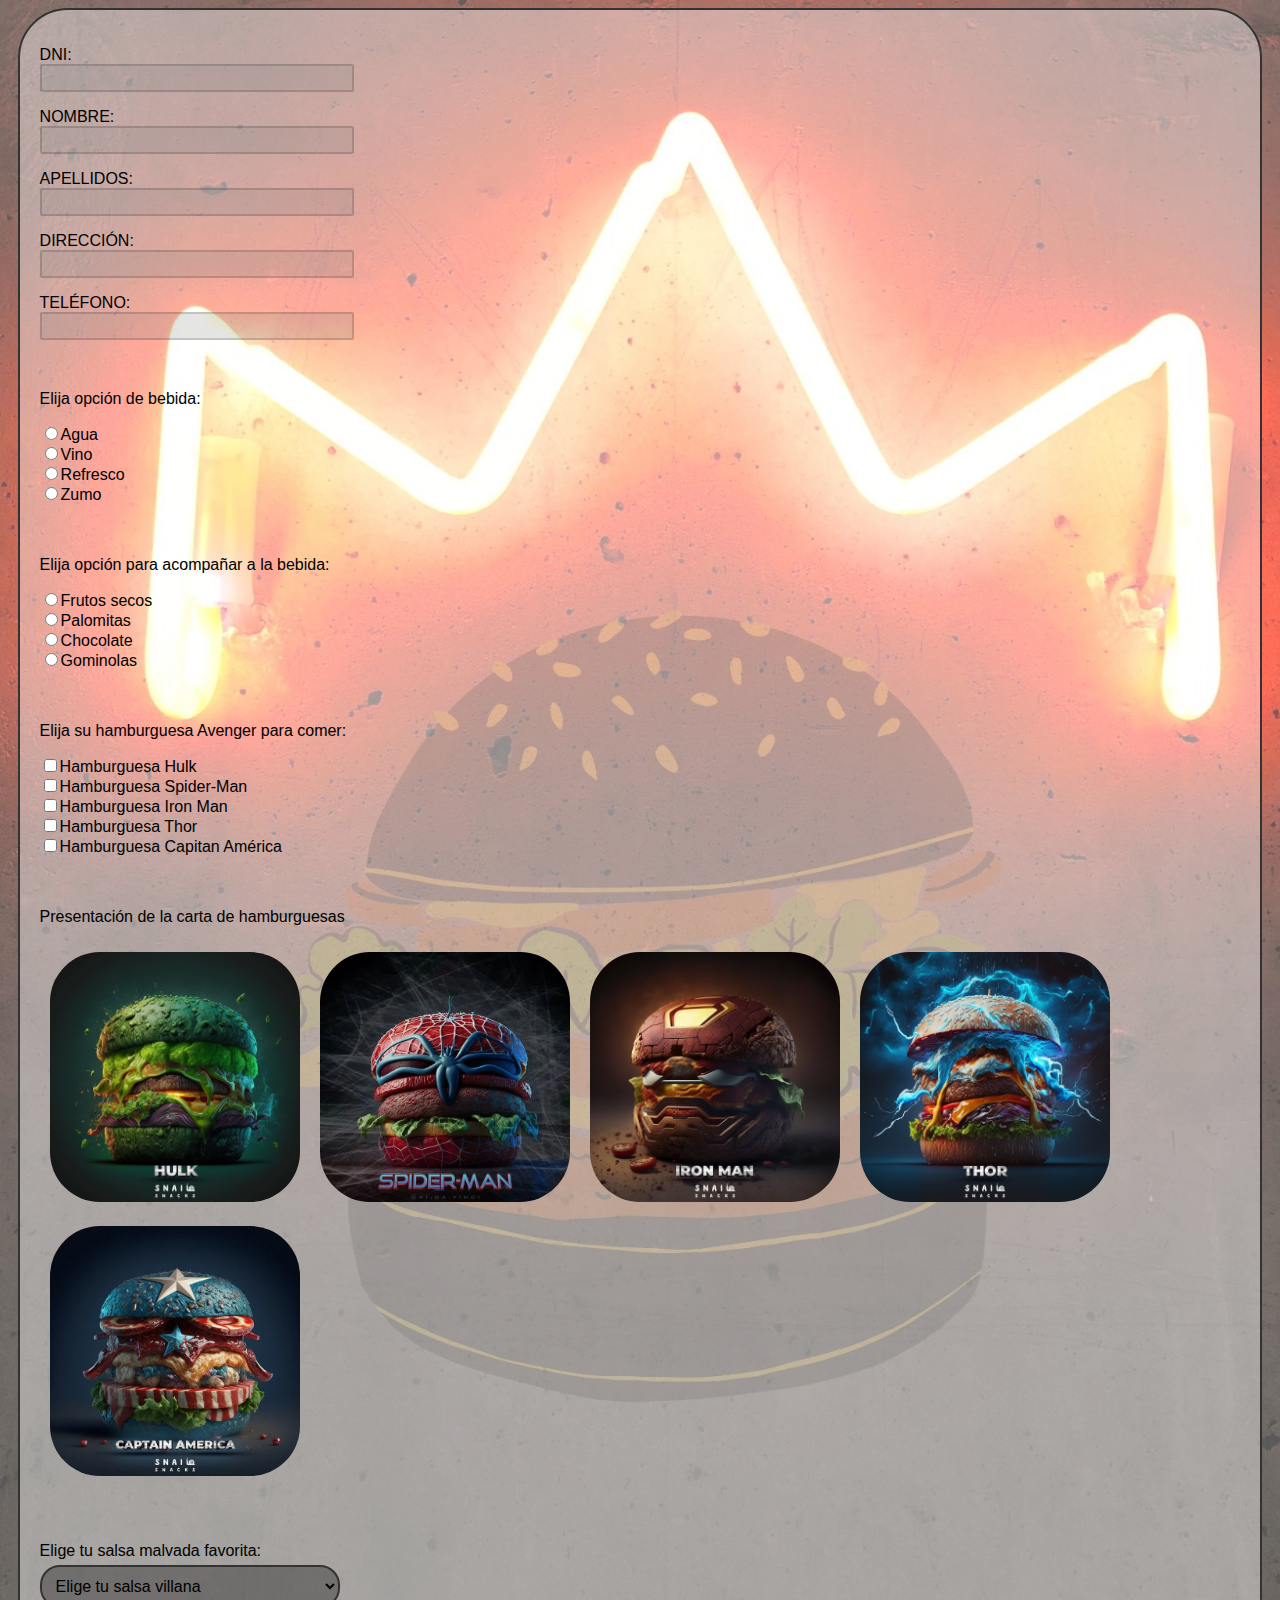
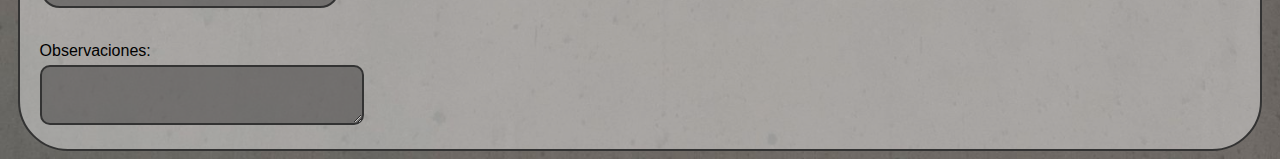
<file: index.html>
<!-- REQUERIMIENTO 1 
    ----------------
Se quiere generar una página web completamente por JavaScript, modificando el árbol DOM. 
La página web solo tendrá un contenedor (DIV) y sobre dicho contenedor y por medio de JavaScript 
se añadirán elementos a dicho contenedor. La temática de la web se deja libre al alumno. 
No esnecesario usar CSS. Se valorará usar funciones propias de modificación del árbol DOM y no usarinnerHTML.
Se añadirá al menos los siguientes elementos HTML a un formulario: 
- Campos de texto donde poner el DNI, el nombre y los apellidos, la dirección y el teléfono.
- Dos radio button, con 4 opciones a elegir.
- Cinco checkbox diferentes.
- 2 imágenes.
- Un campo select.
- Un text area.
-->

<!DOCTYPE html>
<html lang="en">
<head>
    <meta charset="UTF-8">
    <meta name="viewport" content="width=device-width, initial-scale=1.0">
    <title>Document</title>
    <!--Se importa el fichero JS y CSS al fichero HTML-->
    <script type="text/javascript" src="script.js"></script>
    <link rel="stylesheet" type="text/css" href="style.css"> 
</head>
<body>
    <div id="contenedor">
        
    </div>
</body>
</html>
</file>
<file: style.css>
img {
    border-radius: 20%;
    width: 250px; 
    height: 250px; 
    margin: 10px;
}

body {
    background-image: url('img/burguer22.jpg');
    background-repeat: no-repeat;
    background-size: cover;
    font-size: 16px;
    font-family:'Trebuchet MS', 'Lucida Sans Unicode', 'Lucida Grande', 'Lucida Sans', Arial, sans-serif; 
}

/* Estilo para el contenedor */
#contenedor {
    width: 95%;
    margin: auto;
    background-color: #ffffff66;
    padding: 20px;
    border: 2px solid #333;
    border-radius: 50px;
}

/* Estilo para los campos de entrada de texto */
input[type="text"],
input[type="tel"],
input[type="number"],
input[type="email"] {
    width: 25%;
    padding: 5px;
    border: 2px solid #00000026;
    background-color: rgba(133, 133, 133, 0.216); 
    border-radius: 2px;
    font-size: 12px;
    display: block;
}

/* Estilo para el párrafo*/
#parrafo10 {
    font-size: 16px;
    font-weight: 'Trebuchet MS', 'Lucida Sans Unicode', 'Lucida Grande', 'Lucida Sans', Arial, sans-serif; 
    margin-bottom: 5px;
}

/* Estilo para el select */
select {
    width: 25%;
    padding: 10px;
    border: 2px solid #333;
    border-radius: 20px;
    font-size: 16px;
    background-color: rgba(56, 55, 55, 0.477); 
}


/* Estilo para el párrafo */
#parrafo11 {
    font-size: 16px;
    font-weight: 'Trebuchet MS', 'Lucida Sans Unicode', 'Lucida Grande', 'Lucida Sans', Arial, sans-serif; 
    margin-bottom: 5px;
}

/* Estilo para el textarea */
textarea {
    width: 25%;
    padding: 10px;
    border: 2px solid #333;
    border-radius: 10px;
    font-size: 16px;
    background-color: rgba(56, 55, 55, 0.477); 
}
</file>
